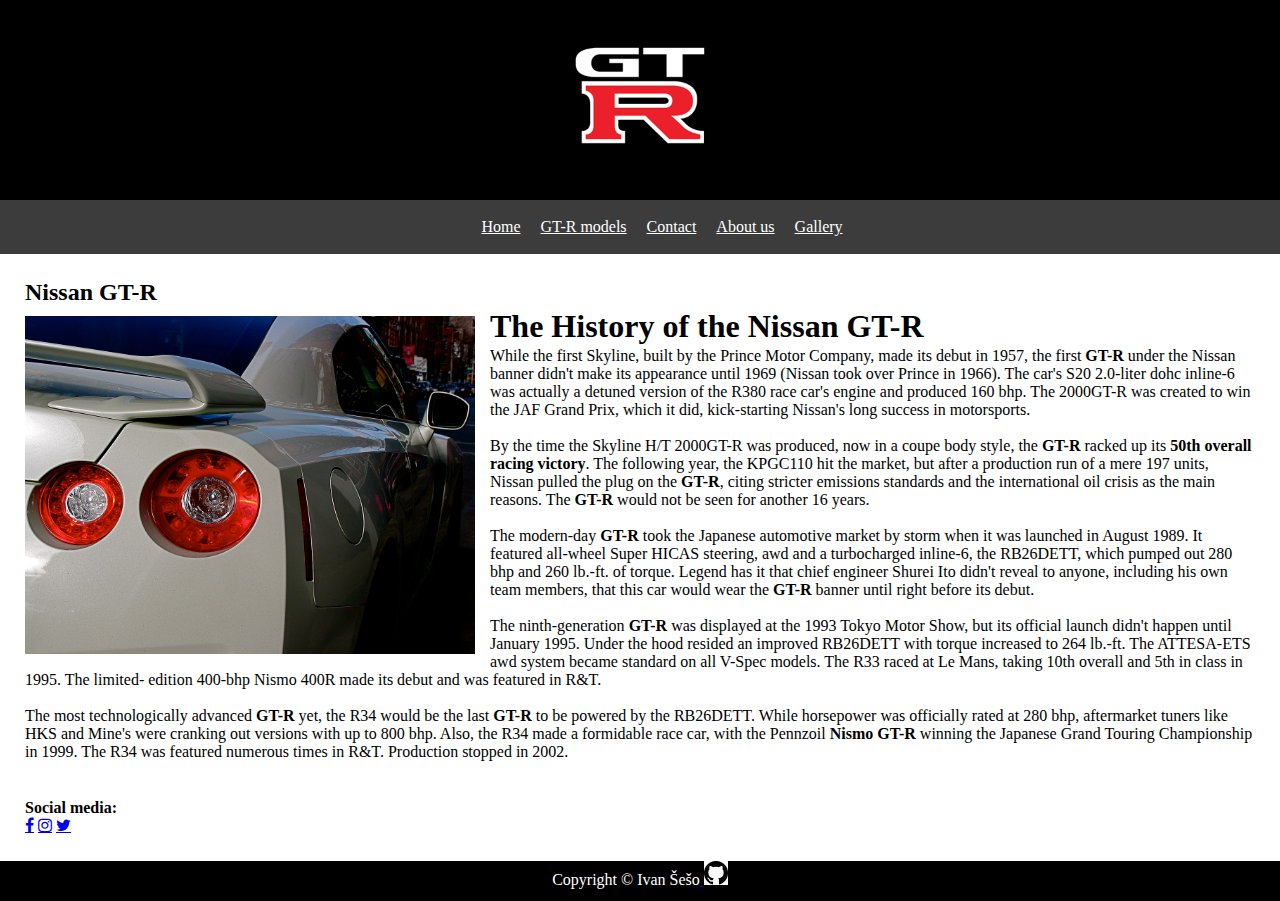
<file: web/index.html>
<!doctype html>
<html>
	<head>
		<link rel="stylesheet" href="style.css">
		<meta name="author" content="Ivan Šešo">
		<meta name="Description" content="GT-R">
		<meta name="viewport" content="width=device-width, initial-scale=1.0">
		<meta charset="utf-8">
		<link rel="stylesheet" href="https://cdnjs.cloudflare.com/ajax/libs/font-awesome/4.7.0/css/font-awesome.min.css">
		<title>Nissan GT-R</title>
	</head>
	
	
	<body>
		<header>
			<img src="slike/GT-R-logo-F1EEE764F4-seeklogo.com.png" alt="banner" class="banner">
			<nav>
				<ul>
					<li><a href="index.html">Home</a></li>
					<li><a href="gtr-model.html">GT-R models</a></li>
					<li><a href="contact.html">Contact</a></li>
					<li><a href="about.html">About us</a></li>
					<li><a href="gallery.html">Gallery</a></li>
				</ul>
			</nav>
		</header>
		<div class="home"><b>Nissan GT-R</b></div>
		<div id="container">
					<img src="slike/okice.jpg" alt="figure" style="width: 450px">
				<h1>The History of the Nissan GT-R</h1>
				<p> While the first Skyline, built by the Prince Motor Company, made its debut in 1957, the first <b>GT-R</b> under the Nissan banner didn't make its appearance until 1969 (Nissan took over Prince in 1966). The car's S20 2.0-liter dohc inline-6 was actually a detuned version of the R380 race car's engine and produced 160 bhp. The 2000GT-R was created to win the JAF Grand Prix, which it did, kick-starting Nissan's long success in motorsports.
 
				<br><br>By the time the Skyline H/T 2000GT-R was produced, now in a coupe body style, the <b>GT-R</b> racked up its <b>50th overall racing victory</b>. The following year, the KPGC110 hit the market, but after a production run of a mere 197 units, Nissan pulled the plug on the <b>GT-R</b>, citing stricter emissions standards and the international oil crisis as the main reasons. The <b>GT-R</b> would not be seen for another 16 years.
			
				<br><br>The modern-day <b>GT-R</b> took the Japanese automotive market by storm when it was launched in August 1989. It featured all-wheel Super HICAS steering, awd and a turbocharged inline-6, the RB26DETT, which pumped out 280 bhp and 260 lb.-ft. of torque. Legend has it that chief engineer Shurei Ito didn't reveal to anyone, including his own team members, that this car would wear the <b>GT-R</b> banner until right before its debut.
				<br/>
			
				<br>The ninth-generation <b>GT-R</b> was displayed at the 1993 Tokyo Motor Show, but its official launch didn't happen until January 1995. Under the hood resided an improved RB26DETT with torque increased to 264 lb.-ft. The ATTESA-ETS awd system became standard on all V-Spec models. The R33 raced at Le Mans, taking 10th overall and 5th in class in 1995. The limited- edition 400-bhp Nismo 400R made its debut and was featured in R&T.
			
				<br><br>The most technologically advanced <b>GT-R</b> yet, the R34 would be the last <b>GT-R</b> to be powered by the RB26DETT. While horsepower was officially rated at 280 bhp, aftermarket tuners like HKS and Mine's were cranking out versions with up to 800 bhp. Also, the R34 made a formidable race car, with the Pennzoil <b>Nismo</b> <b>GT-R</b> winning the Japanese Grand Touring Championship in 1999. The R34 was featured numerous times in R&T. Production stopped in 2002.</p>
				
				
				<br><br><p><b>Social media:</b></p>
				<a href="https://www.facebook.com/GTRNissancom/" target="_blank" class="fa fa-facebook"></a> 
				<a href="https://www.instagram.com/gtr/" target="_blank" class="fa fa-instagram"></a> 
				<a href="https://twitter.com/nissangtr_" target="_blank" class="fa fa-twitter"></a> 
		</div>
		<footer><p>Copyright © Ivan Šešo<a href="https://github.com/Seso98" target="_blank">
      <img src="github.jpg" title="Github" alt="Github">
    </a></p></footer>
	</body>
</html>
</file>
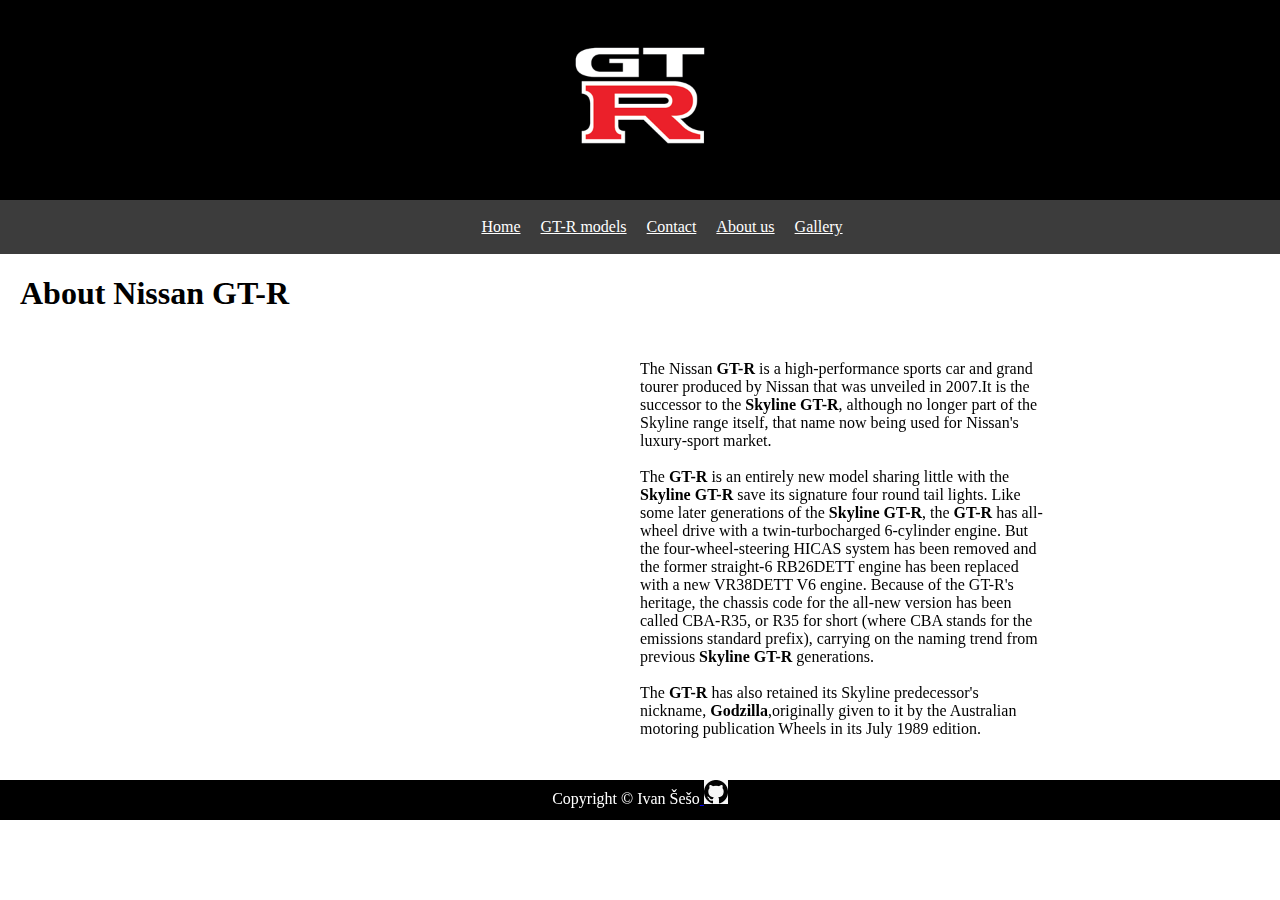
<file: web/about.html>
<!doctype html>
<html>
	<head>
		<link rel="stylesheet" href="style.css">
		<meta name="author" content="Ivan Šešo">
		<meta name="Description" content="GT-R">
		<meta name="viewport" content="width=device-width, initial-scale=1.0">
		<meta charset="utf-8">
		<title>Nissan GT-R</title>
	</head>
	
	
	<body>
		<header>
			<img src="slike/GT-R-logo-F1EEE764F4-seeklogo.com.png" alt="banner" class="banner">
			<nav>
				<ul>
					<li><a href="index.html">Home</a></li>
					<li><a href="gtr-model.html">GT-R models</a></li>
					<li><a href="contact.html">Contact</a></li>
					<li><a href="about.html">About us</a></li>
					<li><a href="gallery.html">Gallery</a></li>
				</ul>
			</nav>
		</header>
		<div class="about"><h1>About Nissan GT-R</h1></div>
		<div id="container3">
			  <section class="left section">

<iframe width="560" height="315" src="https://www.youtube.com/embed/x5hlRi0XZNw?controls=0" frameborder="0" allow="accelerometer; autoplay; clipboard-write; encrypted-media; gyroscope; picture-in-picture" allowfullscreen></iframe>
  </section>
				  <section class="right section">

    <p>The Nissan <b>GT-R</b> is a high-performance sports car and grand tourer produced by Nissan that was unveiled in 2007.It is the successor to the <b>Skyline GT-R</b>, although no longer part of the Skyline range itself, that name now being used for Nissan's luxury-sport market.
	<br><br>The <b>GT-R</b> is an entirely new model sharing little with the <b>Skyline GT-R</b> save its signature four round tail lights. Like some later generations of the <b>Skyline GT-R</b>, the <b>GT-R</b> has all-wheel drive with a twin-turbocharged 6-cylinder engine. But the four-wheel-steering HICAS system has been removed and the former straight-6 RB26DETT engine has been replaced with a new VR38DETT V6 engine. Because of the GT-R's heritage, the chassis code for the all-new version has been called CBA-R35, or R35 for short (where CBA stands for the emissions standard prefix), carrying on the naming trend from previous <b>Skyline GT-R</b> generations.
	<br><br>The <b>GT-R</b> has also retained its Skyline predecessor's nickname, <b>Godzilla</b>,originally given to it by the Australian motoring publication Wheels in its July 1989 edition.
	</p>
  </section>
			</div>
		<footer><p>Copyright © Ivan Šešo<a href="https://github.com/Seso98" target="_blank">
      <img src="github.jpg" title="Github" alt="Github">
    </a></p></footer>
	</body>
</html>
</file>
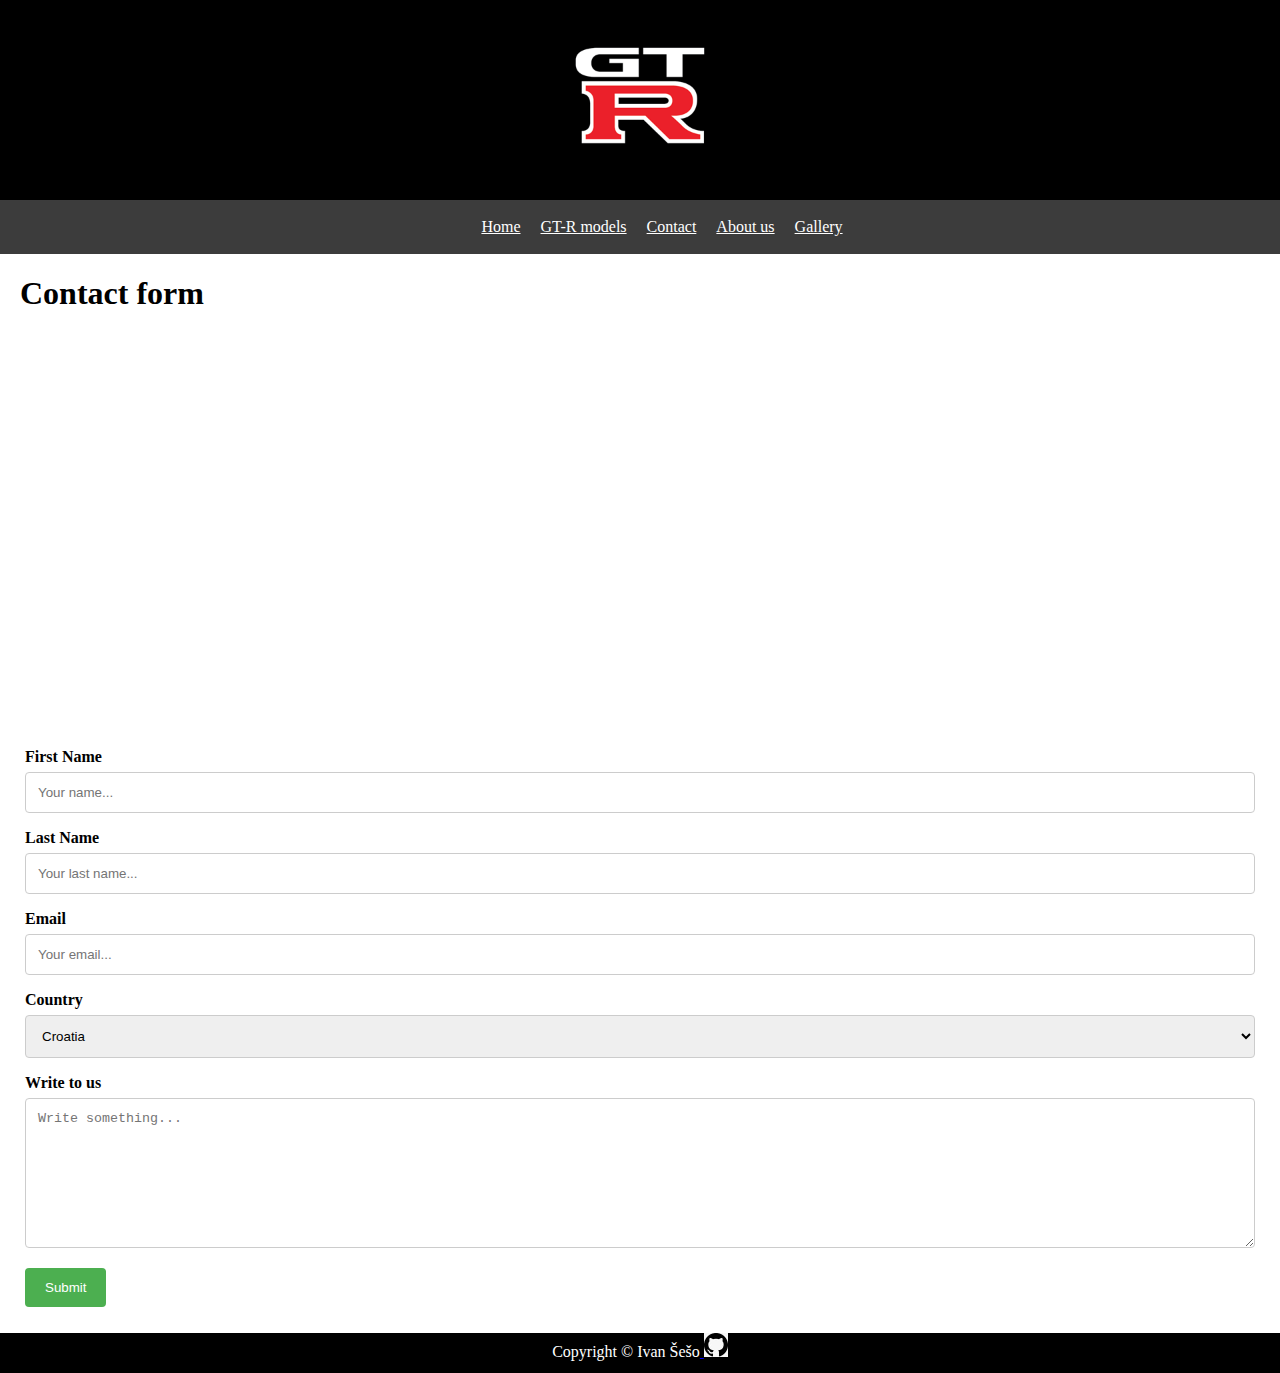
<file: web/contact.html>
<!doctype html>
<html>
	<head>
		<link rel="stylesheet" href="style.css">
		<meta name="author" content="Ivan Šešo">
		<meta name="Description" content="GT-R">
		<meta name="viewport" content="width=device-width, initial-scale=1.0">
		<meta charset="utf-8">
		<title>Nissan GT-R</title>
	</head>
	
	
	<body>
		<header>
			<img src="slike/GT-R-logo-F1EEE764F4-seeklogo.com.png" alt="banner" class="banner">
			<nav>
				<ul>
					<li><a href="index.html">Home</a></li>
					<li><a href="gtr-model.html">GT-R models</a></li>
					<li><a href="contact.html">Contact</a></li>
					<li><a href="about.html">About us</a></li>
					<li><a href="gallery.html">Gallery</a></li>
				</ul>
			</nav>
		</header>
		<div class="news"><h1>Contact form</h1></div>
		<div id="container">
<center><iframe src="https://www.google.com/maps/embed?pb=!1m14!1m8!1m3!1d11143.322088529567!2d16.0739271!3d45.7144367!3m2!1i1024!2i768!4f13.1!3m3!1m2!1s0x0%3A0xe159703d90972cf3!2sUniversity%20of%20Applied%20Sciences%20Velika%20Gorica!5e0!3m2!1sen!2shr!4v1610197939635!5m2!1sen!2shr" width="500" height="400" frameborder="0" style="border:0;" allowfullscreen="" aria-hidden="false" tabindex="0"></iframe></center>				
			<form action="/action_page.php">
    <label for="fname"><b>First Name</b></label>
    <input type="text" id="fname" name="firstname" placeholder="Your name...">

    <label for="lname"><b>Last Name</b></label>
    <input type="text" id="lname" name="lastname" placeholder="Your last name...">

    <label for="email"><b>Email</b></label>
    <input type="email" id="email" name="email" placeholder="Your email...">
				
	<label for="country"><b>Country</b></label>
    <select id="country" name="country">
      <option value="Croatia">Croatia</option>
      <option value="Serbia">Serbia</option>
      <option value="Montenegro">Montenegro</option>
	<option value="Slovenia">Slovenia</option>
	<option value="BiH">BiH</option>
		<option value="Other">Other</option>
    
	</select>
	

    <label for="subject"><b>Write to us</b></label>
    <textarea id="subject" name="subject" placeholder="Write something..." style="height:150px"></textarea>

    <input type="submit" value="Submit">
  </form>
			</div>
		<footer><p>Copyright © Ivan Šešo<a href="https://github.com/Seso98" target="_blank">
      <img src="github.jpg" title="Github" alt="Github">
    </a></p></footer>
	</body>
</html>
</file>
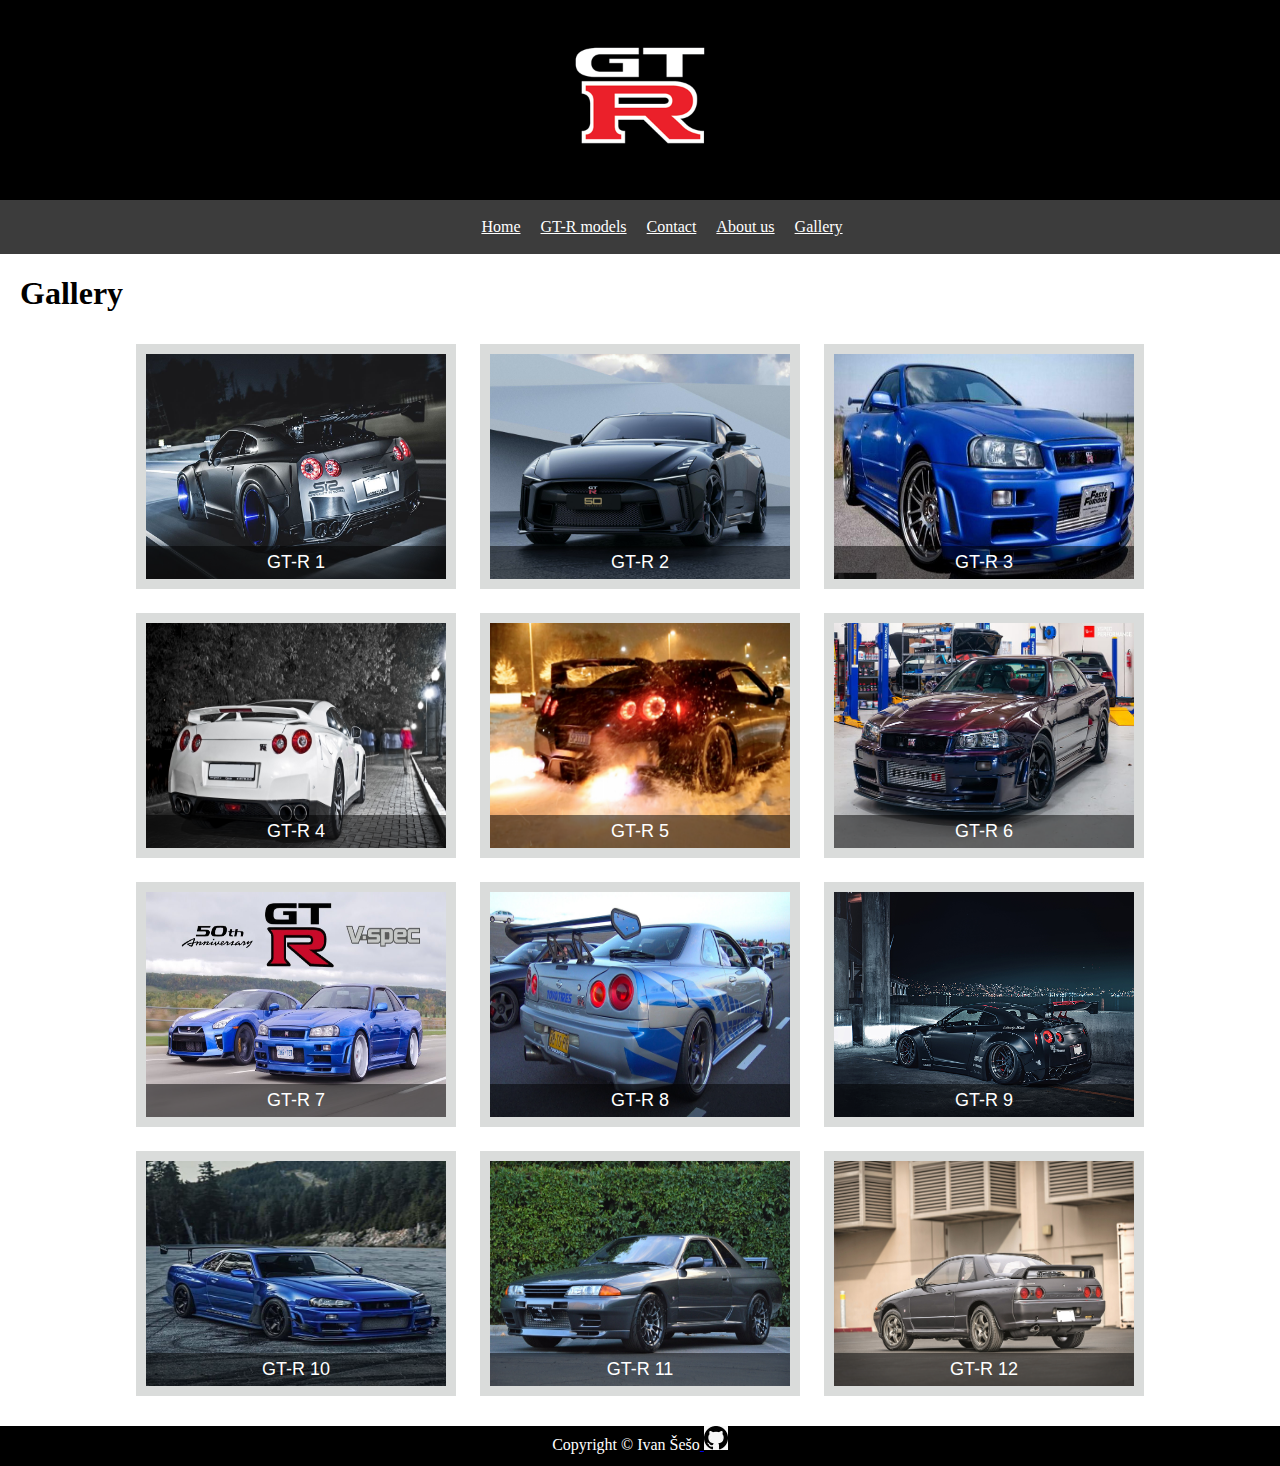
<file: web/gallery.html>
<!doctype html>
<html>
	<head>
		<link rel="stylesheet" href="style.css">
		<meta name="author" content="Ivan Šešo">
		<meta name="Description" content="GT-R">
		<meta name="viewport" content="width=device-width, initial-scale=1.0">
		<meta charset="utf-8">
		<title>Nissan GT-R </title>
	</head>
	
	
	<body>
		<header>
			<img src="slike/GT-R-logo-F1EEE764F4-seeklogo.com.png" alt="banner" class="banner">
			<nav>
				<ul>
					<li><a href="index.html">Home</a></li>
					<li><a href="gtr-model.html">GT-R models</a></li>
					<li><a href="contact.html">Contact</a></li>
					<li><a href="about.html">About us</a></li>
					<li><a href="gallery.html">Gallery</a></li>
				</ul>
			</nav>
		
		</header><h1>Gallery</h1>
		<div class="galerija">
		<a href="gallery/1.jpg"><figure class="sole"><img alt="gtr1" src="gallery/1.jpg" style="width: 300px; height: 225px;">
    		<figcaption>GT-R 1<br>
      	</figcaption>
  		</figure></a>
			
		<a href="gallery/2.jpg"><figure class="sole"><img alt="gtr1" src="gallery/2.jpg" style="width: 300px; height: 225px;">
    		<figcaption>GT-R 2<br>
      	</figcaption>
  		</figure></a>
			
		<a href="gallery/3.jpg"><figure class="sole"><img alt="gtr1" src="gallery/3.jpg" style="width: 300px; height: 225px;">
    		<figcaption>GT-R 3<br>
      	</figcaption>
  		</figure></a>
		
			<a href="gallery/4.jpg"><figure class="sole"><img alt="gtr1" src="gallery/4.jpg" style="width: 300px; height: 225px;">
    		<figcaption>GT-R 4<br>
      	</figcaption>
  		</figure></a>
			
			<a href="gallery/5.png"><figure class="sole"><img alt="gtr1" src="gallery/5.png" style="width: 300px; height: 225px;">
    		<figcaption>GT-R 5<br>
      	</figcaption>
  		</figure></a>
			
		<a href="gallery/6.jpg"><figure class="sole"><img alt="gtr1" src="gallery/6.jpg" style="width: 300px; height: 225px;">
    		<figcaption>GT-R 6<br>
      	</figcaption>
  		</figure></a>
			
		<a href="gallery/7.jpg"><figure class="sole"><img alt="gtr1" src="gallery/7.jpg" style="width: 300px; height: 225px;">
    		<figcaption>GT-R 7<br>
      	</figcaption>
  		</figure></a>
			
			<a href="gallery/8.jpg"><figure class="sole"><img alt="gtr1" src="gallery/8.jpg" style="width: 300px; height: 225px;">
    		<figcaption>GT-R 8<br>
      	</figcaption>
  		</figure></a>
			
			<a href="gallery/9.jpg"><figure class="sole"><img alt="gtr1" src="gallery/9.jpg" style="width: 300px; height: 225px;">
    		<figcaption>GT-R 9<br>
      	</figcaption>
  		</figure></a>
			
		<a href="gallery/10.jpg"><figure class="sole"><img alt="gtr1" src="gallery/10.jpg" style="width: 300px; height: 225px;">
    		<figcaption>GT-R 10<br>
      	</figcaption>
  		</figure></a>
			
		<a href="gallery/11.jpg"><figure class="sole"><img alt="gtr1" src="gallery/11.jpg" style="width: 300px; height: 225px;">
    		<figcaption>GT-R 11<br>
      	</figcaption>
  		</figure></a>
			
		<a href="gallery/12.jpg"><figure class="sole"><img alt="gtr1" src="gallery/12.jpg" style="width: 300px; height: 225px;">
    		<figcaption>GT-R 12<br>
      	</figcaption>
  		</figure></a>
		
		
		
		</div>
		
		
		<footer><p>Copyright © Ivan Šešo<a href="https://github.com/Seso98" target="_blank">
      <img src="github.jpg" title="Github" alt="Github">
    </a></p></footer>
	</body>
</html>
</file>
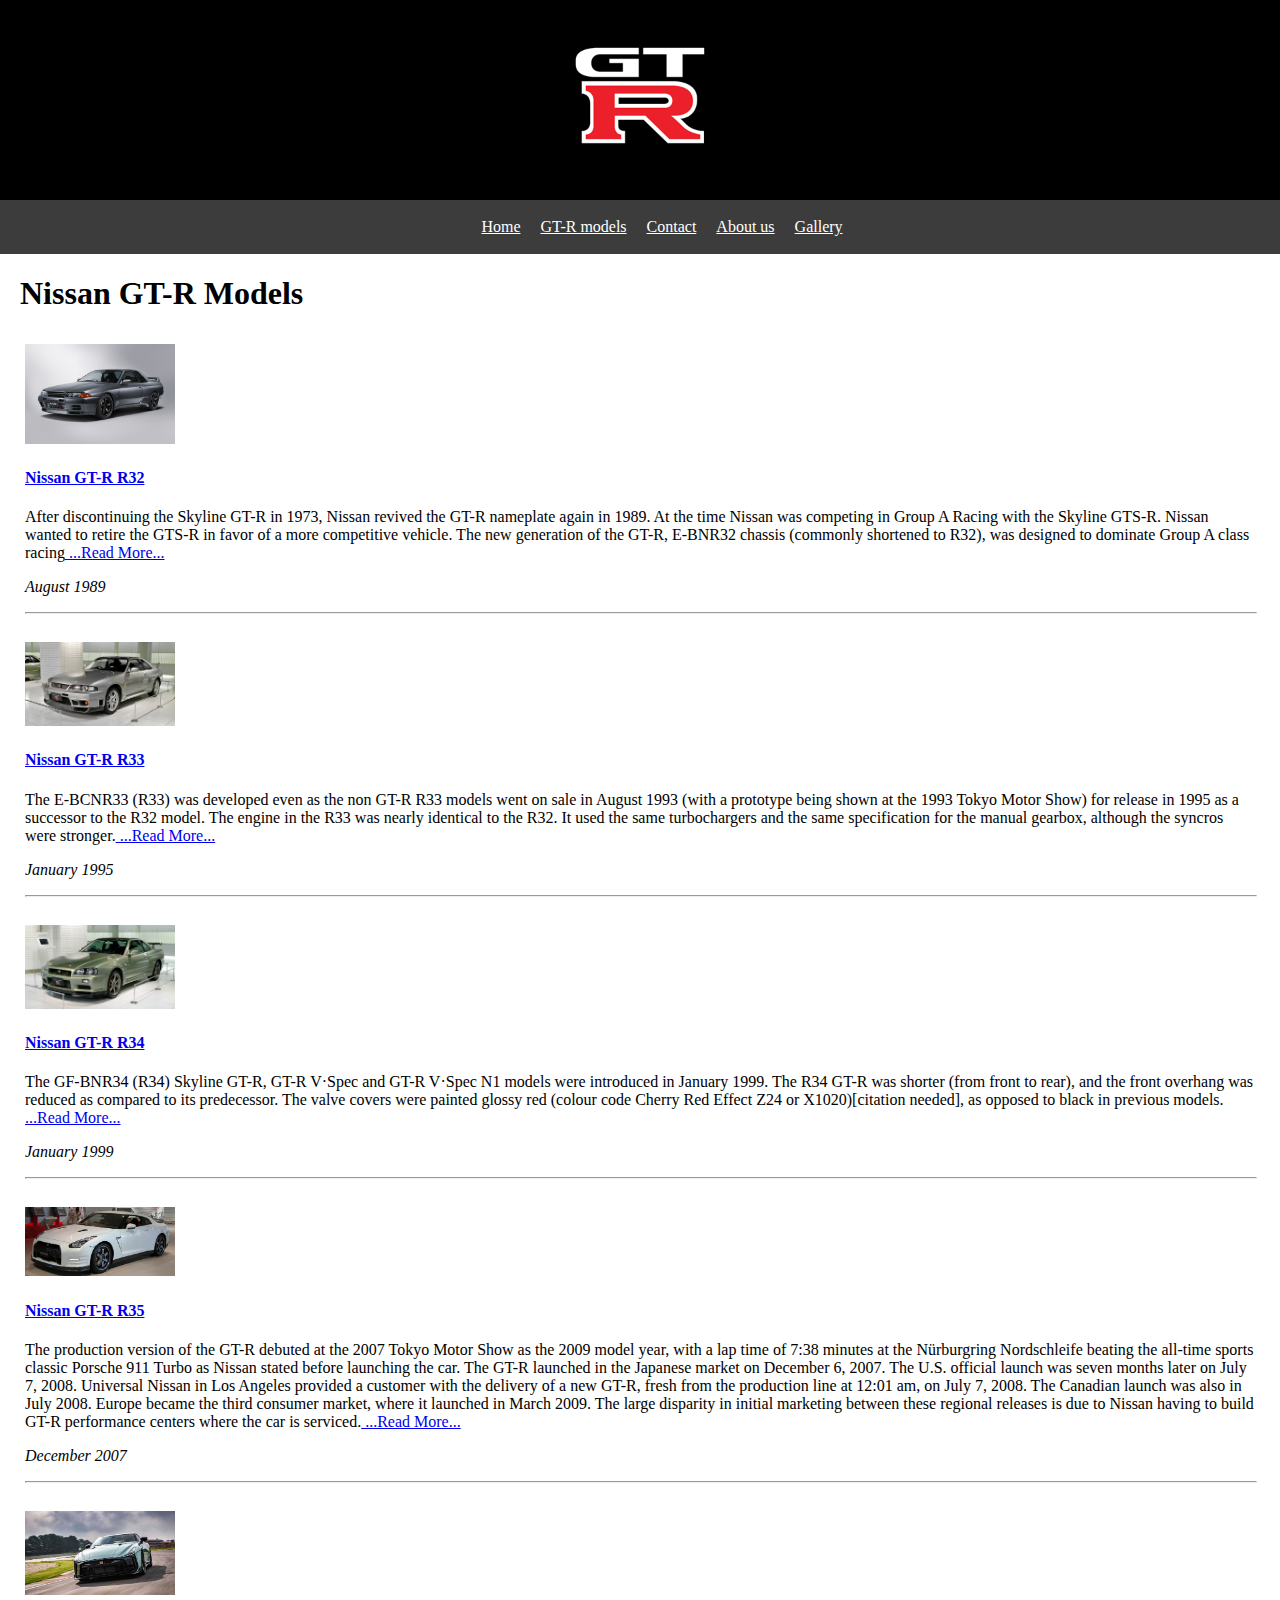
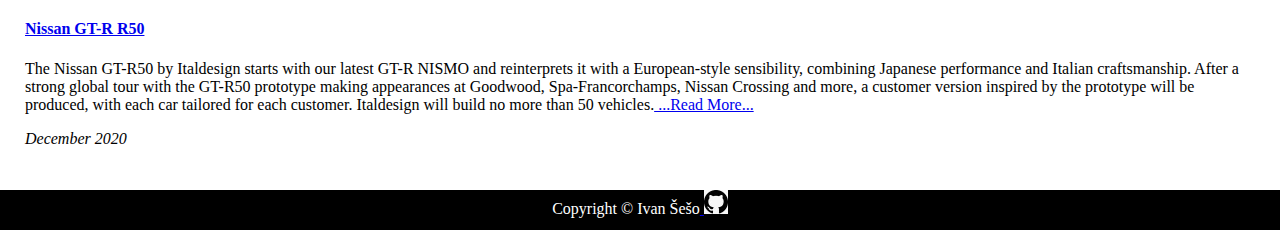
<file: web/gtr-model.html>
<!doctype html>
<html>
	<head>
		<link rel="stylesheet" href="style.css">
		<meta name="author" content="Ivan Šešo">
		<meta name="Description" content="GT-R">
		<meta name="viewport" content="width=device-width, initial-scale=1.0">
		<meta charset="utf-8">
		<title>GT-R Models</title>
	</head>
	
	
	<body>
		<header>
			<img src="slike/GT-R-logo-F1EEE764F4-seeklogo.com.png" alt="banner" class="banner">
			<nav>
				<ul>
					<li><a href="index.html">Home</a></li>
					<li><a href="gtr-model.html">GT-R models</a></li>
					<li><a href="contact.html">Contact</a></li>
					<li><a href="about.html">About us</a></li>
					<li><a href="gallery.html">Gallery</a></li>
				</ul>
			</nav>
		</header>
		<div class="news"><h1>Nissan GT-R Models</h1></div>
		<div id="articl1">
				<a href="gtr32.html">
					<img src="slike/r32.jpg" alt="figure" style="width: 150px"></a>
				<a href="gtr32.html"><h4>Nissan GT-R R32</h4></a>
				<p>After discontinuing the Skyline GT-R in 1973, Nissan revived the GT-R nameplate again in 1989. At the time Nissan was competing in Group A Racing with the Skyline GTS-R. Nissan wanted to retire the GTS-R in favor of a more competitive vehicle. The new generation of the GT-R, E-BNR32 chassis (commonly shortened to R32), was designed to dominate Group A class racing<a href="gtr32.html"> ...Read More...</a></p>
			<p><i>August 1989</i></p>
			
				<hr style="width: 100%">
		</div>
		<div id="articl2">
			<a href="gtr33.html">
				<img src="slike/r33.jpg" alt="figure" style="width: 150px"></a>
				<a href="gtr33.html"><h4>Nissan GT-R R33</h4></a>
				<p>The E-BCNR33 (R33) was developed even as the non GT-R R33 models went on sale in August 1993 (with a prototype being shown at the 1993 Tokyo Motor Show) for release in 1995 as a successor to the R32 model. The engine in the R33 was nearly identical to the R32. It used the same turbochargers and the same specification for the manual gearbox, although the syncros were stronger.<a href="gtr33.html"> ...Read More...</a></p>
				<p><i>January 1995</i></p>
				
				<hr style="width: 100%">
		</div>
		
		<div id="articl3">
				<a href="gtr34.html">
					<img src="slike/r34.jpg" alt="figure" style="width: 150px"> </a>
				<a href="gtr34.html"><h4>Nissan GT-R R34</h4></a>
				<p>The GF-BNR34 (R34) Skyline GT-R, GT-R V·Spec and GT-R V·Spec N1 models were introduced in January 1999. The R34 GT-R was shorter (from front to rear), and the front overhang was reduced as compared to its predecessor. The valve covers were painted glossy red (colour code Cherry Red Effect Z24 or X1020)[citation needed], as opposed to black in previous models.<a href="gtr34.html"> ...Read More...</a></p>
				<p><i>January 1999</i></p>
				
				<hr style="width: 100%">
		</div>
		<div id="articl4">
				<a href="gtr35.html">
					<img src="slike/r35.jpg" alt="figure" style="width: 150px"> </a>
				<a href="gtr35.html"><h4>Nissan GT-R R35</h4></a>
				<p>The production version of the GT-R debuted at the 2007 Tokyo Motor Show as the 2009 model year, with a lap time of 7:38 minutes at the Nürburgring Nordschleife beating the all-time sports classic Porsche 911 Turbo as Nissan stated before launching the car. The GT-R launched in the Japanese market on December 6, 2007. The U.S. official launch was seven months later on July 7, 2008. Universal Nissan in Los Angeles provided a customer with the delivery of a new GT-R, fresh from the production line at 12:01 am, on July 7, 2008. The Canadian launch was also in July 2008. Europe became the third consumer market, where it launched in March 2009. The large disparity in initial marketing between these regional releases is due to Nissan having to build GT-R performance centers where the car is serviced.<a href="gtr35.html"> ...Read More...</a></p>
				<p><i>December 2007</i></p>
				
				<hr style="width: 100%">
		</div>
		<div id="articl5">
				<a href="gtr50.html">
					<img src="slike/r50.jpeg" alt="figure" style="width: 150px"> </a>
				<a href="gtr50.html"><h4>Nissan GT-R R50</h4></a>
				<p>The Nissan GT-R50 by Italdesign starts with our latest GT-R NISMO and reinterprets it with a European-style sensibility, combining Japanese performance and Italian craftsmanship. After a strong global tour with the GT-R50 prototype making appearances at Goodwood, Spa-Francorchamps, Nissan Crossing and more, a customer version inspired by the prototype will be produced, with each car tailored for each customer. Italdesign will build no more than 50 vehicles.<a href="gtr50.html"> ...Read More...</a></p>
				<p><i>December 2020</i></p>
		</div>
		<footer><p>Copyright © Ivan Šešo<a href="https://github.com/Seso98" target="_blank">
      <img src="github.jpg" title="Github" alt="Github">
    </a></p></footer>
	</body>
</html>
</file>
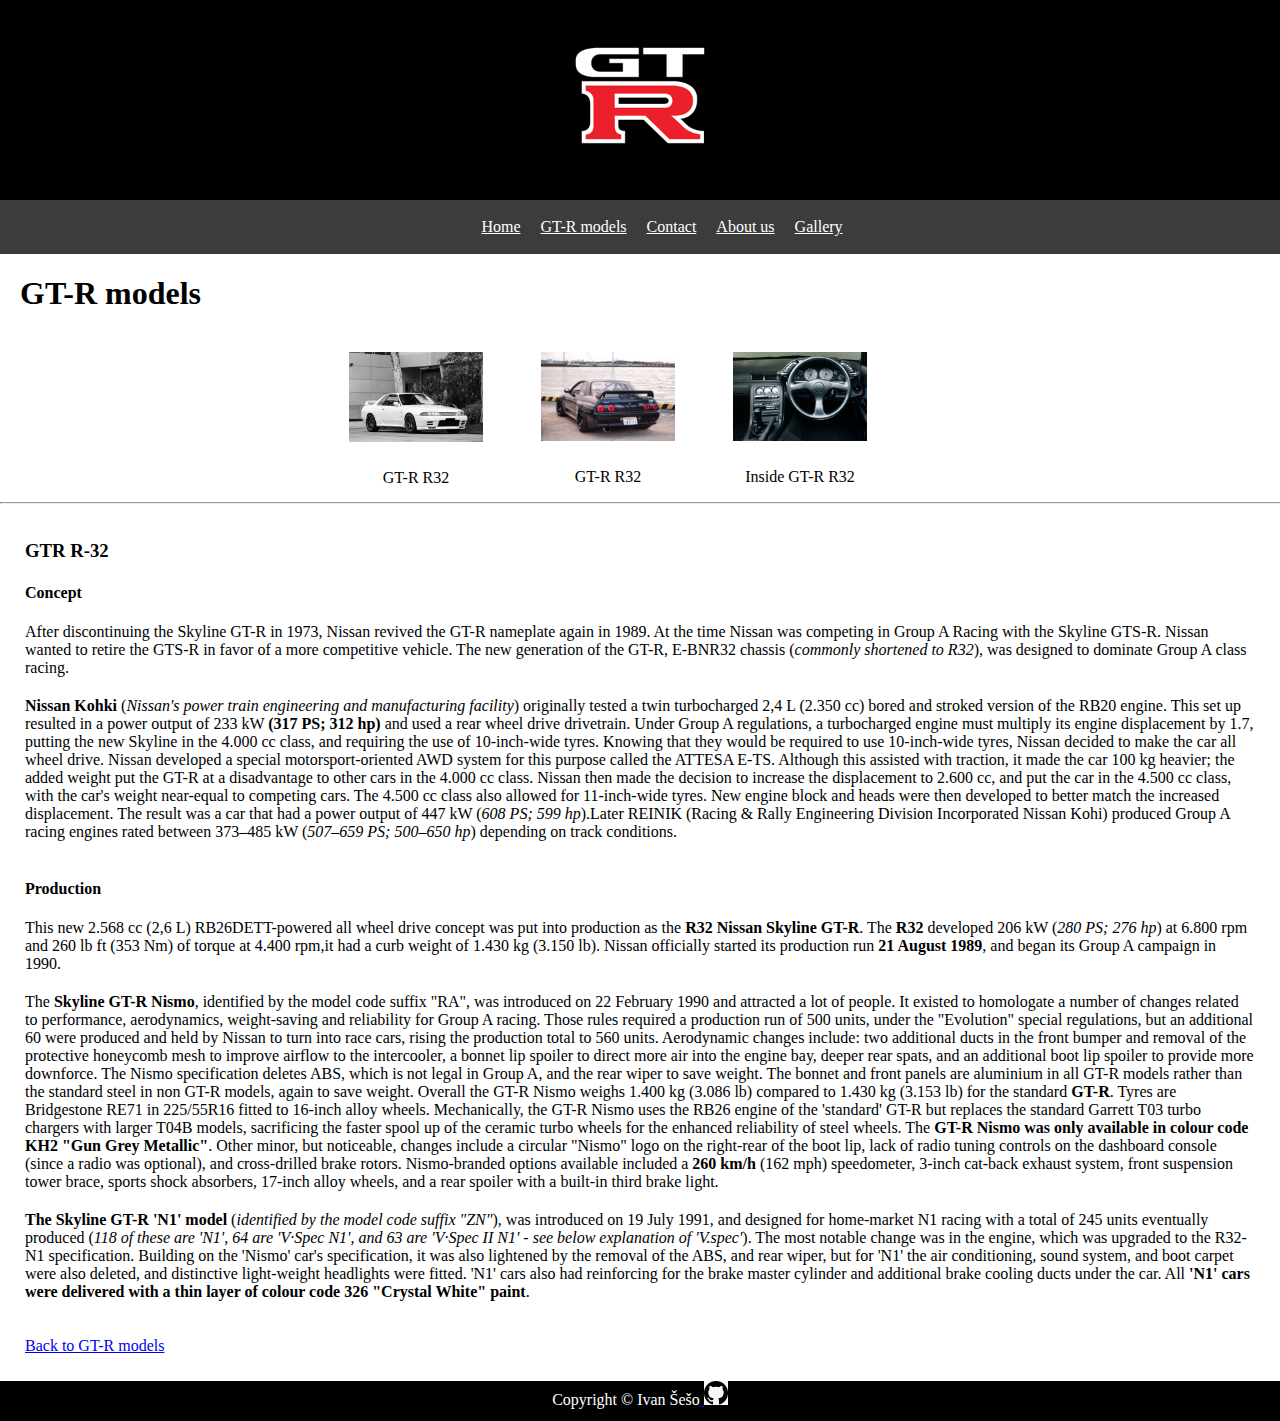
<file: web/gtr32.html>
<!doctype html>
<html>
	<head>
		<link rel="stylesheet" href="style.css">
		<meta name="author" content="Ivan Šešo">
		<meta name="Description" content="GT-R">
		<meta name="viewport" content="width=device-width, initial-scale=1.0">
		<meta charset="utf-8">
		<title>Nissan GT-R R32 </title>
	</head>
	
	
	<body>
		<header>
			<img src="slike/GT-R-logo-F1EEE764F4-seeklogo.com.png" alt="banner" class="banner">
			<nav>
				<ul>
					<li><a href="index.html">Home</a></li>
					<li><a href="gtr-model.html">GT-R models</a></li>
					<li><a href="contact.html">Contact</a></li>
					<li><a href="about.html">About us</a></li>
					<li><a href="gallery.html">Gallery</a></li>
				</ul>
			</nav>
		</header>
		<div class="news"><h1>GT-R models</h1></div>
		<div id="container2">
		  <div class="gtrmodel_img">
  <a target="_blank" href="slike/gtr32-1.jpg">
    <img src="slike/gtr32-1.jpg" alt="gtr r32">
  </a>
  <div class="desc">GT-R R32</div>
</div>

<div class="gtrmodel_img">
  <a target="_blank" href="slike/gtr32-2.jpg">
    <img src="slike/gtr32-2.jpg" alt="gtr r32">
  </a>
  <div class="desc">GT-R R32</div>
</div>

<div class="gtrmodel_img">
  <a target="_blank" href="slike/r32-3.jpg">
    <img src="slike/r32-3.jpg" alt="gtr r32">
  </a>
  <div class="desc">Inside GT-R R32</div>
</div>

			<br/>
				
			</div>
			<hr style="width: 100%">
			<div id="container">
				<h3>GTR R-32</h3>
				<h4>Concept</h4>
				<p>After discontinuing the Skyline GT-R in 1973, Nissan revived the GT-R nameplate again in 1989. At the time Nissan was competing in Group A Racing with the Skyline GTS-R. Nissan wanted to retire the GTS-R in favor of a more competitive vehicle. The new generation of the GT-R, E-BNR32 chassis (<i>commonly shortened to R32</i>), was designed to dominate Group A class racing.</p>
				<br>
				<p><b>Nissan Kohki</b> (<i>Nissan's power train engineering and manufacturing facility</i>) originally tested a twin turbocharged 2,4 L (2.350 cc) bored and stroked version of the RB20 engine. This set up resulted in a power output of 233 kW <b>(317 PS; 312 hp)</b> and used a rear wheel drive drivetrain. Under Group A regulations, a turbocharged engine must multiply its engine displacement by 1.7, putting the new Skyline in the 4.000 cc class, and requiring the use of 10-inch-wide tyres. Knowing that they would be required to use 10-inch-wide tyres, Nissan decided to make the car all wheel drive. Nissan developed a special motorsport-oriented AWD system for this purpose called the ATTESA E-TS. Although this assisted with traction, it made the car 100 kg heavier; the added weight put the GT-R at a disadvantage to other cars in the 4.000 cc class. Nissan then made the decision to increase the displacement to 2.600 cc, and put the car in the 4.500 cc class, with the car's weight near-equal to competing cars. The 4.500 cc class also allowed for 11-inch-wide tyres. New engine block and heads were then developed to better match the increased displacement. The result was a car that had a power output of 447 kW (<i>608 PS; 599 hp</i>).Later REINIK (Racing & Rally Engineering Division Incorporated Nissan Kohi) produced Group A racing engines rated between 373–485 kW (<i>507–659 PS; 500–650 hp</i>) depending on track conditions.</p>
				<br>
				<h4>Production</h4>
				<p>This new 2.568 cc (2,6 L) RB26DETT-powered all wheel drive concept was put into production as the <b>R32 Nissan Skyline GT-R</b>. The <b>R32 </b>developed 206 kW (<i>280 PS; 276 hp</i>) at 6.800 rpm and 260 lb ft (353 Nm) of torque at 4.400 rpm,it had a curb weight of 1.430 kg (3.150 lb). Nissan officially started its production run <b>21 August 1989</b>, and began its Group A campaign in 1990.</p>
				<br>
				<p>The <b>Skyline GT-R Nismo</b>, identified by the model code suffix "RA", was introduced on 22 February 1990 and attracted a lot of people. It existed to homologate a number of changes related to performance, aerodynamics, weight-saving and reliability for Group A racing. Those rules required a production run of 500 units, under the "Evolution" special regulations, but an additional 60 were produced and held by Nissan to turn into race cars, rising the production total to 560 units. Aerodynamic changes include: two additional ducts in the front bumper and removal of the protective honeycomb mesh to improve airflow to the intercooler, a bonnet lip spoiler to direct more air into the engine bay, deeper rear spats, and an additional boot lip spoiler to provide more downforce. The Nismo specification deletes ABS, which is not legal in Group A, and the rear wiper to save weight. The bonnet and front panels are aluminium in all GT-R models rather than the standard steel in non GT-R models, again to save weight. Overall the GT-R Nismo weighs 1.400 kg (3.086 lb) compared to 1.430 kg (3.153 lb) for the standard <b>GT-R</b>. Tyres are Bridgestone RE71 in 225/55R16 fitted to 16-inch alloy wheels. Mechanically, the GT-R Nismo uses the RB26 engine of the 'standard' GT-R but replaces the standard Garrett T03 turbo chargers with larger T04B models, sacrificing the faster spool up of the ceramic turbo wheels for the enhanced reliability of steel wheels. The <b>GT-R Nismo was only available in colour code KH2 "Gun Grey Metallic"</b>. Other minor, but noticeable, changes include a circular "Nismo" logo on the right-rear of the boot lip, lack of radio tuning controls on the dashboard console (since a radio was optional), and cross-drilled brake rotors. Nismo-branded options available included a <b>260 km/h </b>(162 mph) speedometer, 3-inch cat-back exhaust system, front suspension tower brace, sports shock absorbers, 17-inch alloy wheels, and a rear spoiler with a built-in third brake light.</p>
		
				<br><p><b>The Skyline GT-R 'N1' model</b> (<i>identified by the model code suffix "ZN"</i>), was introduced on 19 July 1991, and designed for home-market N1 racing with a total of 245 units eventually produced (<i>118 of these are 'N1', 64 are 'V·Spec N1', and 63 are 'V·Spec II N1' - see below explanation of 'V.spec'</i>). The most notable change was in the engine, which was upgraded to the R32-N1 specification. Building on the 'Nismo' car's specification, it was also lightened by the removal of the ABS, and rear wiper, but for 'N1' the air conditioning, sound system, and boot carpet were also deleted, and distinctive light-weight headlights were fitted. 'N1' cars also had reinforcing for the brake master cylinder and additional brake cooling ducts under the car. All <b>'N1' cars were delivered with a thin layer of colour code 326 "Crystal White" paint</b>.</p>
				
				<br><br><a href="gtr-model.html">Back to GT-R models</a>
			</div>
		<footer><p>Copyright © Ivan Šešo<a href="https://github.com/Seso98" target="_blank">
      <img src="github.jpg" title="Github" alt="Github">
    </a></p></footer>
	</body>
</html>
</file>
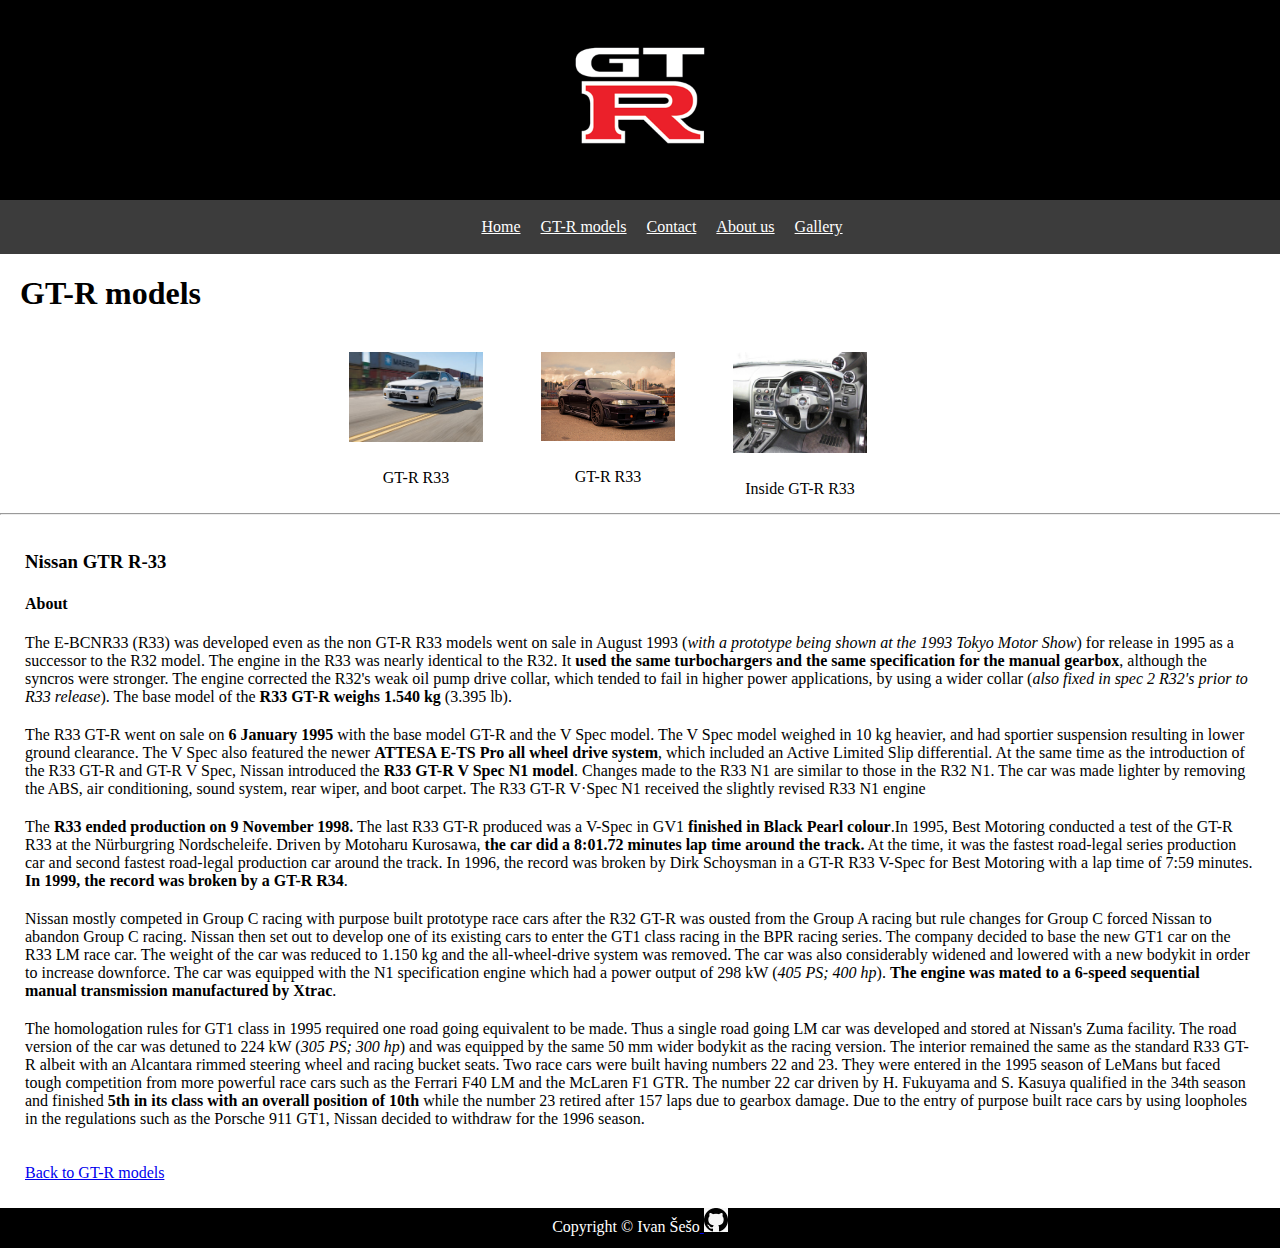
<file: web/gtr33.html>
<!doctype html>
<html>
	<head>
		<link rel="stylesheet" href="style.css">
		<meta name="author" content="Ivan Šešo">
		<meta name="Description" content="GT-R">
		<meta name="viewport" content="width=device-width, initial-scale=1.0">
		<meta charset="utf-8">
		<title>Nissan GT-R R33 </title>
	</head>
	
	
	<body>
		<header>
			<img src="slike/GT-R-logo-F1EEE764F4-seeklogo.com.png" alt="banner" class="banner">
			<nav>
				<ul>
					<li><a href="index.html">Home</a></li>
					<li><a href="gtr-model.html">GT-R models</a></li>
					<li><a href="contact.html">Contact</a></li>
					<li><a href="about.html">About us</a></li>
					<li><a href="gallery.html">Gallery</a></li>
				</ul>
			</nav>
		</header>
		<div class="news"><h1>GT-R models</h1></div>
		<div id="container2">
		  <div class="gtrmodel_img">
  <a target="_blank" href="slike/r33-1.jpg">
    <img src="slike/r33-1.jpg" alt="gtr r33">
  </a>
  <div class="desc">GT-R R33</div>
</div>

<div class="gtrmodel_img">
  <a target="_blank" href="slike/r33-2.jpg">
    <img src="slike/r33-2.jpg" alt="gtr r33">
  </a>
  <div class="desc">GT-R R33</div>
</div>

<div class="gtrmodel_img">
  <a target="_blank" href="slike/r33-3.jpg">
    <img src="slike/r33-3.jpg" alt="gtr r33">
  </a>
  <div class="desc">Inside GT-R R33</div>
</div>

			<br/>
				
			</div>
			<hr style="width: 100%">
			<div id="container">
				<h3>Nissan GTR R-33</h3>
				<h4>About</h4>
				<p>The E-BCNR33 (R33) was developed even as the non GT-R R33 models went on sale in August 1993 (<i>with a prototype being shown at the 1993 Tokyo Motor Show</i>) for release in 1995 as a successor to the R32 model. The engine in the R33 was nearly identical to the R32. It <b>used the same turbochargers and the same specification for the manual gearbox</b>, although the syncros were stronger. The engine corrected the R32's weak oil pump drive collar, which tended to fail in higher power applications, by using a wider collar (<i>also fixed in spec 2 R32's prior to R33 release</i>). The base model of the <b>R33 GT-R weighs 1.540 kg</b> (3.395 lb).</p>
				<br>
				<p>The R33 GT-R went on sale on <b>6 January 1995</b> with the base model GT-R and the V Spec model. The V Spec model weighed in 10 kg heavier, and had sportier suspension resulting in lower ground clearance. The V Spec also featured the newer <b>ATTESA E-TS Pro all wheel drive system</b>, which included an Active Limited Slip differential. At the same time as the introduction of the R33 GT-R and GT-R V Spec, Nissan introduced the <b>R33 GT-R V Spec N1 model</b>. Changes made to the R33 N1 are similar to those in the R32 N1. The car was made lighter by removing the ABS, air conditioning, sound system, rear wiper, and boot carpet. The R33 GT-R V·Spec N1 received the slightly revised R33 N1 engine</p>
				<br>
				<p>The <b>R33 ended production on 9 November 1998.</b> The last R33 GT-R produced was a V-Spec in GV1 <b>finished in Black Pearl colour</b>.In 1995, Best Motoring conducted a test of the GT-R R33 at the Nürburgring Nordscheleife. Driven by Motoharu Kurosawa, <b>the car did a 8:01.72 minutes lap time around the track.</b> At the time, it was the fastest road-legal series production car and second fastest road-legal production car around the track. In 1996, the record was broken by Dirk Schoysman in a GT-R R33 V-Spec for Best Motoring with a lap time of 7:59 minutes. <b>In 1999, the record was broken by a GT-R R34</b>.</p>
				<br>
				<p>Nissan mostly competed in Group C racing with purpose built prototype race cars after the R32 GT-R was ousted from the Group A racing but rule changes for Group C forced Nissan to abandon Group C racing. Nissan then set out to develop one of its existing cars to enter the GT1 class racing in the BPR racing series. The company decided to base the new GT1 car on the R33 LM race car. The weight of the car was reduced to 1.150 kg and the all-wheel-drive system was removed. The car was also considerably widened and lowered with a new bodykit in order to increase downforce. The car was equipped with the N1 specification engine which had a power output of 298 kW (<i>405 PS; 400 hp</i>). <b>The engine was mated to a 6-speed sequential manual transmission manufactured by Xtrac</b>.</p>
		
				<br><p>The homologation rules for GT1 class in 1995 required one road going equivalent to be made. Thus a single road going LM car was developed and stored at Nissan's Zuma facility. The road version of the car was detuned to 224 kW (<i>305 PS; 300 hp</i>) and was equipped by the same 50 mm wider bodykit as the racing version. The interior remained the same as the standard R33 GT-R albeit with an Alcantara rimmed steering wheel and racing bucket seats. Two race cars were built having numbers 22 and 23. They were entered in the 1995 season of LeMans but faced tough competition from more powerful race cars such as the Ferrari F40 LM and the McLaren F1 GTR. The number 22 car driven by H. Fukuyama and S. Kasuya qualified in the 34th season and finished<b> 5th in its class with an overall position of 10th </b>while the number 23 retired after 157 laps due to gearbox damage. Due to the entry of purpose built race cars by using loopholes in the regulations such as the Porsche 911 GT1, Nissan decided to withdraw for the 1996 season.</p>
				
				<br><br><a href="gtr-model.html">Back to GT-R models</a>
			</div>
		<footer><p>Copyright © Ivan Šešo<a href="https://github.com/Seso98" target="_blank">
      <img src="github.jpg" title="Github" alt="Github">
    </a></p></footer>
	</body>
</html>
</file>
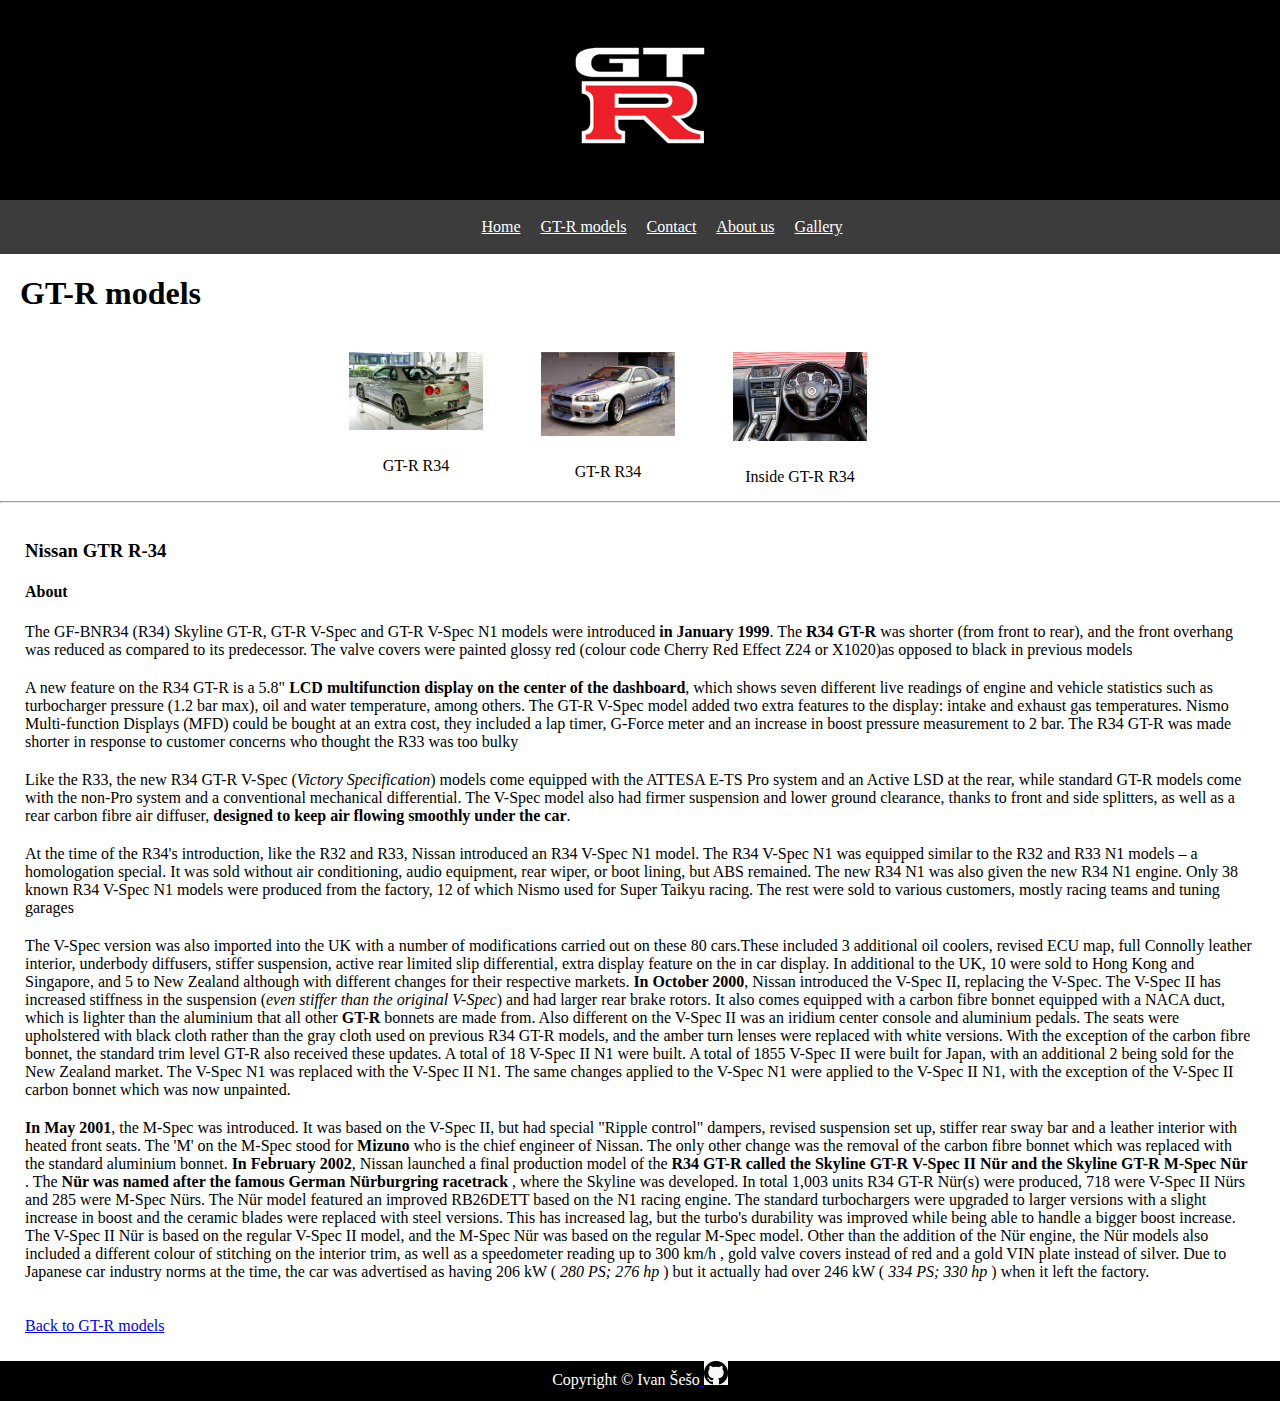
<file: web/gtr34.html>
<!doctype html>
<html>
	<head>
		<link rel="stylesheet" href="style.css">
		<meta name="author" content="Ivan Šešo">
		<meta name="Description" content="GT-R">
		<meta name="viewport" content="width=device-width, initial-scale=1.0">
		<meta charset="utf-8">
		<title>Nissan GT-R R34 </title>
	</head>
	
	
	<body>
		<header>
			<img src="slike/GT-R-logo-F1EEE764F4-seeklogo.com.png" alt="banner" class="banner">
			<nav>
				<ul>
					<li><a href="index.html">Home</a></li>
					<li><a href="gtr-model.html">GT-R models</a></li>
					<li><a href="contact.html">Contact</a></li>
					<li><a href="about.html">About us</a></li>
					<li><a href="gallery.html">Gallery</a></li>
				</ul>
			</nav>
		</header>
		<div class="news"><h1>GT-R models</h1></div>
		<div id="container2">
		  <div class="gtrmodel_img">
  <a target="_blank" href="slike/r34-1.jpg">
    <img src="slike/r34-1.jpg" alt="gtr r34">
  </a>
  <div class="desc">GT-R R34</div>
</div>

<div class="gtrmodel_img">
  <a target="_blank" href="slike/r34-3.jpg">
    <img src="slike/r34-3.jpg" alt="gtr r34">
  </a>
  <div class="desc">GT-R R34</div>
</div>

<div class="gtrmodel_img">
  <a target="_blank" href="slike/gtr34-2.jpg">
    <img src="slike/gtr34-2.jpg" alt="gtr r34">
  </a>
  <div class="desc">Inside GT-R R34</div>
</div>

			<br/>
				
			</div>
			<hr style="width: 100%">
			<div id="container">
				<h3>Nissan GTR R-34</h3>
				<h4>About</h4>
				<p>The GF-BNR34 (R34) Skyline GT-R, GT-R V-Spec and GT-R V-Spec N1 models were introduced <b>in January 1999</b>. The <b>R34 GT-R</b> was shorter (from front to rear), and the front overhang was reduced as compared to its predecessor. The valve covers were painted glossy red (colour code Cherry Red Effect Z24 or X1020)as opposed to black in previous models</p>
				<br>
				<p>A new feature on the R34 GT-R is a 5.8" <b>LCD multifunction display on the center of the dashboard</b>, which shows seven different live readings of engine and vehicle statistics such as turbocharger pressure (1.2 bar max), oil and water temperature, among others. The GT-R V-Spec model added two extra features to the display: intake and exhaust gas temperatures. Nismo Multi-function Displays (MFD) could be bought at an extra cost, they included a lap timer, G-Force meter and an increase in boost pressure measurement to 2 bar. The R34 GT-R was made shorter in response to customer concerns who thought the R33 was too bulky</p>
				<br>
				<p>Like the R33, the new R34 GT-R V-Spec (<i>Victory Specification</i>) models come equipped with the ATTESA E-TS Pro system and an Active LSD at the rear, while standard GT-R models come with the non-Pro system and a conventional mechanical differential. The V-Spec model also had firmer suspension and lower ground clearance, thanks to front and side splitters, as well as a rear carbon fibre air diffuser, <b>designed to keep air flowing smoothly under the car</b>.</p>
				<br>
				<p>At the time of the R34's introduction, like the R32 and R33, Nissan introduced an R34 V-Spec N1 model. The R34 V-Spec N1 was equipped similar to the R32 and R33 N1 models – a homologation special. It was sold without air conditioning, audio equipment, rear wiper, or boot lining, but ABS remained. The new R34 N1 was also given the new R34 N1 engine. Only 38 known R34 V-Spec N1 models were produced from the factory, 12 of which Nismo used for Super Taikyu racing. The rest were sold to various customers, mostly racing teams and tuning garages</p>
		
				<br><p>The V-Spec version was also imported into the UK with a number of modifications carried out on these 80 cars.These included 3 additional oil coolers, revised ECU map, full Connolly leather interior, underbody diffusers, stiffer suspension, active rear limited slip differential, extra display feature on the in car display. In additional to the UK, 10 were sold to Hong Kong and Singapore, and 5 to New Zealand although with different changes for their respective markets.
				<b>In October 2000</b>, Nissan introduced the V-Spec II, replacing the V-Spec. The V-Spec II has increased stiffness in the suspension (<i>even stiffer than the original V-Spec</i>) and had larger rear brake rotors. It also comes equipped with a carbon fibre bonnet equipped with a NACA duct, which is lighter than the aluminium that all other <b>GT-R</b> bonnets are made from. Also different on the V-Spec II was an iridium center console and aluminium pedals. The seats were upholstered with black cloth rather than the gray cloth used on previous R34 GT-R models, and the amber turn lenses were replaced with white versions. With the exception of the carbon fibre bonnet, the standard trim level GT-R also received these updates. A total of 18 V-Spec II N1 were built. A total of 1855 V-Spec II were built for Japan, with an additional 2 being sold for the New Zealand market. The V-Spec N1 was replaced with the V-Spec II N1. The same changes applied to the V-Spec N1 were applied to the V-Spec II N1, with the exception of the V-Spec II carbon bonnet which was now unpainted.</p>
				
				<br><p><b>In May 2001</b>, the M-Spec was introduced. It was based on the V-Spec II, but had special "Ripple control" dampers, revised suspension set up, stiffer rear sway bar and a leather interior with heated front seats. The 'M' on the M-Spec stood for <b>Mizuno</b> who is the chief engineer of Nissan. The only other change was the removal of the carbon fibre bonnet which was replaced with the standard aluminium bonnet. <b>In February 2002</b>, Nissan launched a final production model of the <b>R34 GT-R called the Skyline GT-R V-Spec II Nür and the Skyline GT-R M-Spec Nür</b> . The <b> Nür was named after the famous German Nürburgring racetrack</b> , where the Skyline was developed. In total 1,003 units R34 GT-R Nür(s) were produced, 718 were V-Spec II Nürs and 285 were M-Spec Nürs. The Nür model featured an improved RB26DETT based on the N1 racing engine. The standard turbochargers were upgraded to larger versions with a slight increase in boost and the ceramic blades were replaced with steel versions. This has increased lag, but the turbo's durability was improved while being able to handle a bigger boost increase. The V-Spec II Nür is based on the regular V-Spec II model, and the M-Spec Nür was based on the regular M-Spec model. Other than the addition of the Nür engine, the Nür models also included a different colour of stitching on the interior trim, as well as a speedometer reading up to 300 km/h , gold valve covers instead of red and a gold VIN plate instead of silver. Due to Japanese car industry norms at the time, the car was advertised as having 206 kW (<i> 280 PS; 276 hp</i> ) but it actually had over 246 kW (<i> 334 PS; 330 hp</i> ) when it left the factory.</p>
				
				<br><br><a href="gtr-model.html">Back to GT-R models</a>
			</div>
		<footer><p>Copyright © Ivan Šešo<a href="https://github.com/Seso98" target="_blank">
      <img src="github.jpg" title="Github" alt="Github">
    </a></p></footer>
	</body>
</html>
</file>
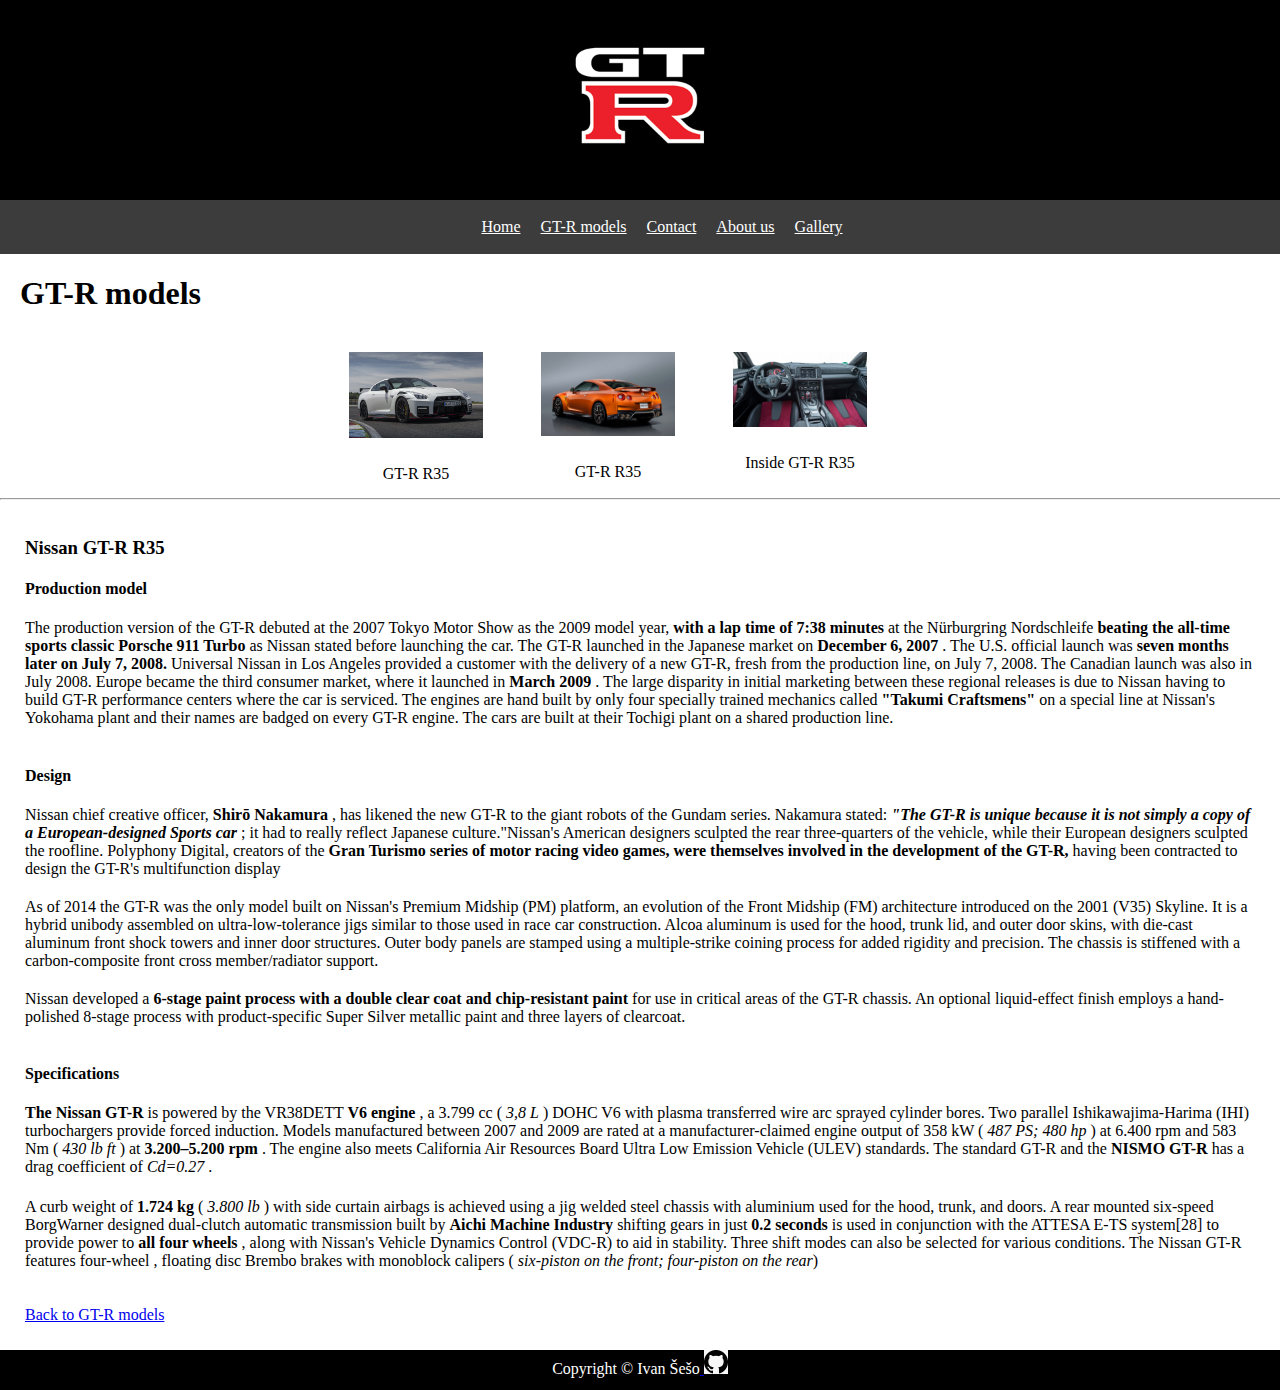
<file: web/gtr35.html>
<!doctype html>
<html>
	<head>
		<link rel="stylesheet" href="style.css">
		<meta name="author" content="Ivan Šešo">
		<meta name="Description" content="GT-R">
		<meta name="viewport" content="width=device-width, initial-scale=1.0">
		<meta charset="utf-8">
		<title>Nissan GT-R R35 </title>
	</head>
	
	
	<body>
		<header>
			<img src="slike/GT-R-logo-F1EEE764F4-seeklogo.com.png" alt="banner" class="banner">
			<nav>
				<ul>
					<li><a href="index.html">Home</a></li>
					<li><a href="gtr-model.html">GT-R models</a></li>
					<li><a href="contact.html">Contact</a></li>
					<li><a href="about.html">About us</a></li>
					<li><a href="gallery.html">Gallery</a></li>
				</ul>
			</nav>
		</header>
		<div class="news"><h1>GT-R models</h1></div>
		<div id="container2">
		  <div class="gtrmodel_img">
  <a target="_blank" href="slike/gtr35-1.jpg">
    <img src="slike/gtr35-1.jpg" alt="gtr r35">
  </a>
  <div class="desc">GT-R R35</div>
</div>

<div class="gtrmodel_img">
  <a target="_blank" href="slike/gtr35-2.jpg">
    <img src="slike/gtr35-2.jpg" alt="gtr r35">
  </a>
  <div class="desc">GT-R R35</div>
</div>

<div class="gtrmodel_img">
  <a target="_blank" href="slike/r35-3.jpg">
    <img src="slike/r35-3.jpg" alt="gtr r35">
  </a>
  <div class="desc">Inside GT-R R35</div>
</div>

			<br/>
				
			</div>
			<hr style="width: 100%">
			<div id="container">
				<h3>Nissan GT-R R35</h3>
				<h4>Production model</h4>
				<p>The production version of the GT-R debuted at the 2007 Tokyo Motor Show as the 2009 model year,<b> with a lap time of 7:38 minutes</b>  at the Nürburgring Nordschleife <b> beating the all-time sports classic Porsche 911 Turbo </b> as Nissan stated before launching the car. The GT-R launched in the Japanese market on <b>December 6, 2007</b> . The U.S. official launch was <b> seven months later on July 7, 2008.</b>  Universal Nissan in Los Angeles provided a customer with the delivery of a new GT-R, fresh from the production line, on July 7, 2008. The Canadian launch was also in July 2008. Europe became the third consumer market, where it launched in<b> March 2009</b> . The large disparity in initial marketing between these regional releases is due to Nissan having to build GT-R performance centers where the car is serviced. The engines are hand built by only four specially trained mechanics called <b> "Takumi Craftsmens"</b>  on a special line at Nissan's Yokohama plant and their names are badged on every GT-R engine. The cars are built at their Tochigi plant on a shared production line.</p>
				<br>
				<h4>Design</h4>
				<p>Nissan chief creative officer, <b> Shirō Nakamura</b> , has likened the new GT-R to the giant robots of the Gundam series. Nakamura stated: <b>    <i> "The GT-R is unique because it is not simply a copy of a European-designed Sports car</i> </b> ; it had to really reflect Japanese culture."Nissan's American designers sculpted the rear three-quarters of the vehicle, while their European designers sculpted the roofline. Polyphony Digital, creators of the <b> Gran Turismo series of motor racing video games, were themselves involved in the development of the GT-R,</b>  having been contracted to design the GT-R's multifunction display</p>
				<br>
				<p>As of 2014 the GT-R was the only model built on Nissan's Premium Midship (PM) platform, an evolution of the Front Midship (FM) architecture introduced on the 2001 (V35) Skyline. It is a hybrid unibody assembled on ultra-low-tolerance jigs similar to those used in race car construction. Alcoa aluminum is used for the hood, trunk lid, and outer door skins, with die-cast aluminum front shock towers and inner door structures. Outer body panels are stamped using a multiple-strike coining process for added rigidity and precision. The chassis is stiffened with a carbon-composite front cross member/radiator support.</p>
				<br>
				<p>Nissan developed a <b> 6-stage paint process with a double clear coat and chip-resistant paint</b>  for use in critical areas of the GT-R chassis. An optional liquid-effect finish employs a hand-polished 8-stage process with product-specific Super Silver metallic paint and three layers of clearcoat.</p>
		
				<br><p>
				<h4>Specifications</h4>
				<b> The Nissan GT-R</b>  is powered by the VR38DETT <b> V6 engine</b> , a 3.799 cc (<i> 3,8 L</i> ) DOHC V6 with plasma transferred wire arc sprayed cylinder bores. Two parallel Ishikawajima-Harima (IHI) turbochargers provide forced induction. Models manufactured between 2007 and 2009 are rated at a manufacturer-claimed engine output of 358 kW (<i> 487 PS; 480 hp</i> ) at 6.400 rpm and 583 Nm (<i> 430 lb ft</i> ) at <b> 3.200–5.200 rpm</b> . The engine also meets California Air Resources Board Ultra Low Emission Vehicle (ULEV) standards. The standard GT-R and the <b> NISMO GT-R</b>  has a drag coefficient of <i> Cd=0.27</i> .</p>
				
				<br><p>A curb weight of <b> 1.724 kg</b>  (<i> 3.800 lb</i> ) with side curtain airbags is achieved using a jig welded steel chassis with aluminium used for the hood, trunk, and doors. A rear mounted six-speed BorgWarner designed dual-clutch automatic transmission built by <b> Aichi Machine Industry</b> shifting gears in just <b> 0.2 seconds</b>  is used in conjunction with the ATTESA E-TS system[28] to provide power to <b> all four wheels</b> , along with Nissan's Vehicle Dynamics Control (VDC-R) to aid in stability. Three shift modes can also be selected for various conditions. The Nissan GT-R features four-wheel , floating disc Brembo brakes with monoblock calipers (<i> six-piston on the front; four-piston on the rear</i>)</p>
				
				<br><br><a href="gtr-model.html">Back to GT-R models</a>
			</div>
		<footer><p>Copyright © Ivan Šešo<a href="https://github.com/Seso98" target="_blank">
      <img src="github.jpg" title="Github" alt="Github">
    </a></p></footer>
	</body>
</html>
</file>
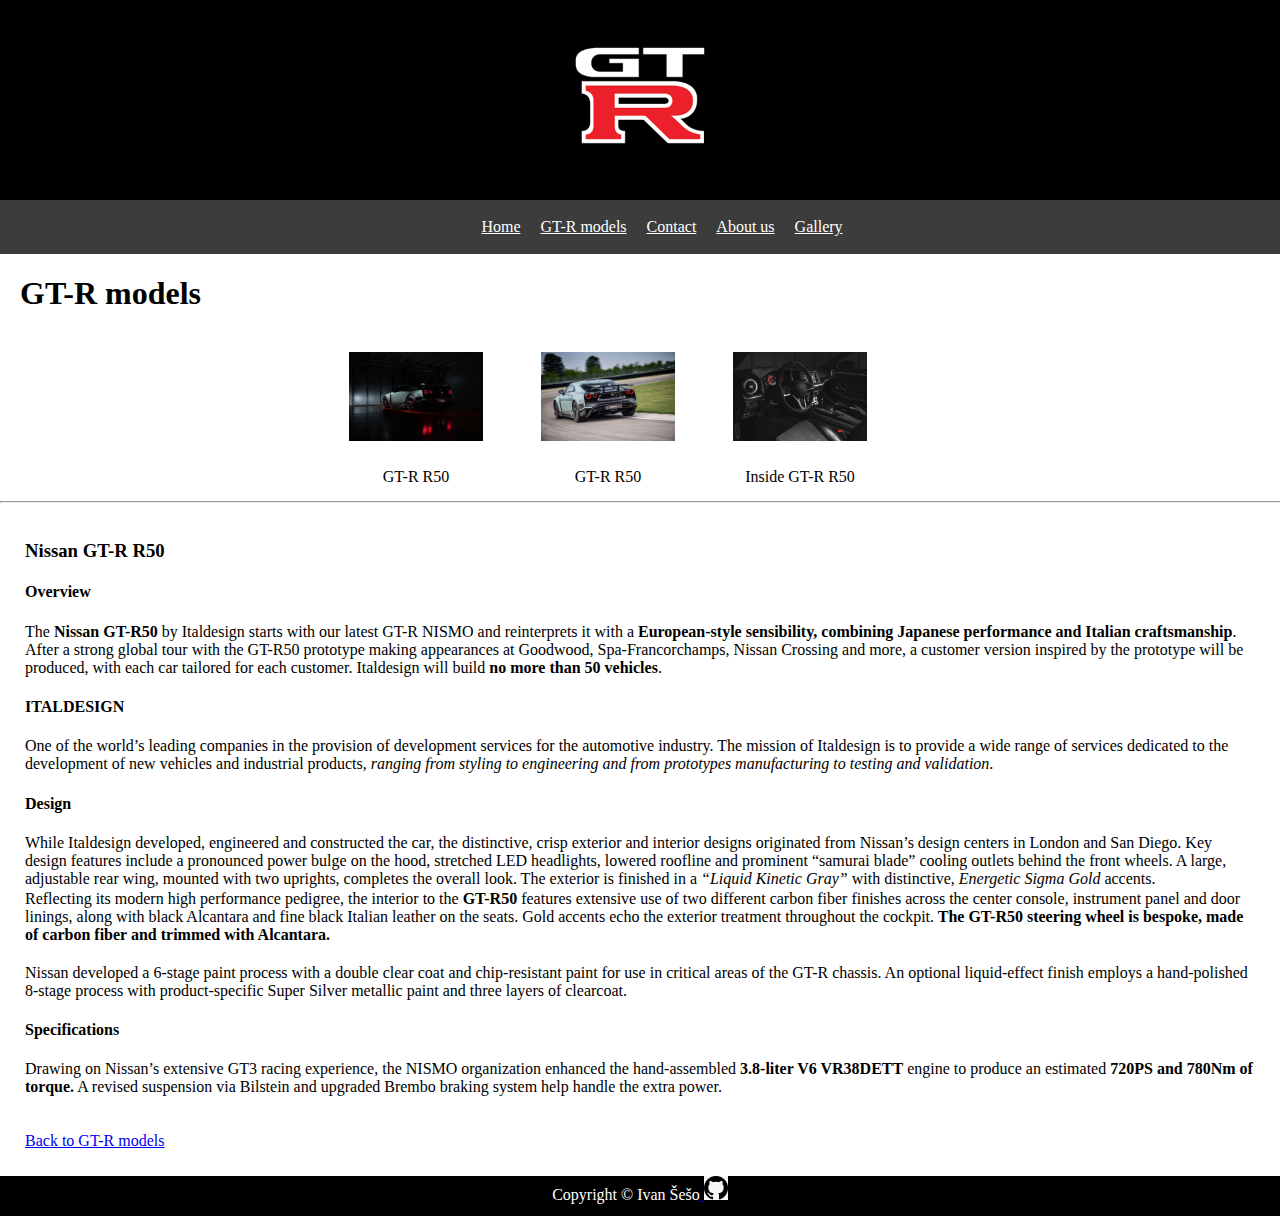
<file: web/gtr50.html>
<!doctype html>
<html>
	<head>
		<link rel="stylesheet" href="style.css">
		<meta name="author" content="Ivan Šešo">
		<meta name="Description" content="GT-R">
		<meta name="viewport" content="width=device-width, initial-scale=1.0">
		<meta charset="utf-8">
		<title>Nissan GT-R R50 </title>
	</head>
	
	
	<body>
		<header>
			<img src="slike/GT-R-logo-F1EEE764F4-seeklogo.com.png" alt="banner" class="banner">
			<nav>
				<ul>
					<li><a href="index.html">Home</a></li>
					<li><a href="gtr-model.html">GT-R models</a></li>
					<li><a href="contact.html">Contact</a></li>
					<li><a href="about.html">About us</a></li>
					<li><a href="gallery.html">Gallery</a></li>
				</ul>
			</nav>
		</header>
		<div class="news"><h1>GT-R models</h1></div>
		<div id="container2">
		  <div class="gtrmodel_img">
  <a target="_blank" href="slike/gtr50-1.jpg">
    <img src="slike/gtr50-1.jpg" alt="gtr r50">
  </a>
  <div class="desc">GT-R R50</div>
</div>

<div class="gtrmodel_img">
  <a target="_blank" href="slike/gtr50-3.jpg">
    <img src="slike/gtr50-3.jpg" alt="gtr r50">
  </a>
  <div class="desc">GT-R R50</div>
</div>

<div class="gtrmodel_img">
  <a target="_blank" href="slike/gtr50-2.jpg">
    <img src="slike/gtr50-2.jpg" alt="gtr r50">
  </a>
  <div class="desc">Inside GT-R R50</div>
</div>

			<br/>
				
			</div>
			<hr style="width: 100%">
			<div id="container">
				<h3>Nissan GT-R R50</h3>
				<h4>Overview</h4>
				<p>The <b>Nissan GT-R50</b> by Italdesign starts with our latest GT-R NISMO and reinterprets it with a <b>European-style sensibility, combining Japanese performance and Italian craftsmanship</b>. After a strong global tour with the GT-R50 prototype making appearances at Goodwood, Spa-Francorchamps, Nissan Crossing and more, a customer version inspired by the prototype will be produced, with each car tailored for each customer. Italdesign will build <b>no more than 50 vehicles</b>.</p>
				
				<h4>ITALDESIGN</h4>
				<p>One of the world’s leading companies in the provision of development services for the automotive industry. The mission of Italdesign is to provide a wide range of services dedicated to the development of new vehicles and industrial products, <i>ranging from styling to engineering and from prototypes manufacturing to testing and validation</i>.</p>
				
				<h4>Design</h4>
				<p>While Italdesign developed, engineered and constructed the car, the distinctive, crisp exterior and interior designs originated from Nissan’s design centers in London and San Diego. Key design features include a pronounced power bulge on the hood, stretched LED headlights, lowered roofline and prominent “samurai blade” cooling outlets behind the front wheels. A large, adjustable rear wing, mounted with two uprights, completes the overall look. The exterior is finished in a <i>“Liquid Kinetic Gray”</i> with distinctive, <i>Energetic Sigma Gold</i> accents.</p>
				
				<p>Reflecting its modern high performance pedigree, the interior to the <b>GT-R50</b> features extensive use of two different carbon fiber finishes across the center console, instrument panel and door linings, along with black Alcantara and fine black Italian leather on the seats. Gold accents echo the exterior treatment throughout the cockpit.<b> The GT-R50 steering wheel is bespoke, made of carbon fiber and trimmed with Alcantara.</b></p>
				<br><p>Nissan developed a 6-stage paint process with a double clear coat and chip-resistant paint for use in critical areas of the GT-R chassis. An optional liquid-effect finish employs a hand-polished 8-stage process with product-specific Super Silver metallic paint and three layers of clearcoat.</p>
				<h4>Specifications</h4>
				<p>Drawing on Nissan’s extensive GT3 racing experience, the NISMO organization enhanced the hand-assembled <b>3.8-liter V6 VR38DETT</b> engine to produce an estimated <b>720PS and 780Nm of torque.</b> A revised suspension via Bilstein and upgraded Brembo braking system help handle the extra power.</p>
				
				<br><br><a href="gtr-model.html">Back to GT-R models</a>
			</div>
		<footer><p>Copyright © Ivan Šešo<a href="https://github.com/Seso98" target="_blank">
      <img src="github.jpg" title="Github" alt="Github">
    </a></p></footer>
	</body>
</html>
</file>
<file: web/style.css>
body {
	margin: 0;
	padding: 0;
	font-family: "Rockwell";
	
}

header {
		background: black;
}
.banner {
	height: 200px;
	display: block;
	margin-left: auto;
	margin-right: auto;
}

nav {
	background: #3C3C3C;
	width: 100%;
	padding: 2px;
	margin: 0;
	border: 0;
	text-align: center;
}

nav li {
  display: inline;
}


nav a {
	padding: 8px;
	color: white;
}

h1 {
	margin-left: 20px;
}




footer {
	width: 100%;
	text-align: center;
	background-color: black;
	color: white;
	height: 40px;
	clear :both;
}



#container {
	padding: 10px 25px;
	overflow: hidden;
}
#container img {
	margin-right: 15px;
	float: left;
}
#container h1{
	margin-left: 15px;
	display: block;
	margin: -8px 0 0 0;
	font-size: 2em;
}
#container p{
	font-size: 16px;
	margin-left: 15px;
	display: block;
	margin: 2px 0 0 0;
}
#container2 {
  margin: auto;
  width: 50%;
  padding: 10px 25px;
}
#container3 {
  display: flex;
  justify-content: center;
  align-items: center;
	padding: 10px 25px;
}
.home {
	padding-left: 25px;
	padding-top: 25px;
	font-size: 1.5em;
}

.desc {
  padding: 15px;
  text-align: center;
}
input[type=text], select, textarea {
  width: 100%;
  padding: 12px;
  border: 1px solid #ccc;
  border-radius: 4px;
  box-sizing: border-box;
  margin-top: 6px;
  margin-bottom: 16px;
  resize: vertical;
}
input[type=email], select, textarea {
  width: 100%;
  padding: 12px;
  border: 1px solid #ccc;
  border-radius: 4px;
  box-sizing: border-box;
  margin-top: 6px;
  margin-bottom: 16px;
  resize: vertical;
}

input[type=submit] {
  background-color: #4CAF50;
  color: white;
  padding: 12px 20px;
  border: none;
  border-radius: 4px;
  cursor: pointer;
}

input[type=submit]:hover {
  background-color: #45a049;
}
.section {
  width: 33%;
  height: 100%;
}

video {
  width: 100%;
  height: 50%;
  margin-top: 80%;
}

#articl1 {
	padding: 10px 25px;
	overflow: hidden;
}

#articl2 {
	padding: 10px 25px;
	overflow: hidden;
}
#articl3 {
	padding: 10px 25px;
	overflow: hidden;
}

#articl4 {
	padding: 10px 25px;
	overflow: hidden;
}

#articl5 {
	padding: 10px 25px;
	overflow: hidden;
}

.galerija{
  margin: 0 auto;
  text-align: center;
  width: 90%;
}
figure {
  border: 10px solid #DADCDB;
  margin: 10px 10px;
  padding: 0;
}
figure.sole{
  display: inline-block;
  position: relative;
}
figure img {
  display: block;
  height: auto;
  max-width: 100%;
}
figcaption {
  background: rgba(0, 0, 0, 0.5);
  color: white;
  font: 400 18px/26px Verdana, sans-serif;
  padding: .2em 0;
  position: absolute;
  bottom: 0;
  text-align: center;
  width: 100%;
}

figcaption span {
  font-size: 14px;
}


.gtrmodel_img {
  width: 30%;
  text-align: center;
  float: left;
}

.gtrmodel_img img {
  width: 70%;
  padding: 0.5em;
  }
</file>
